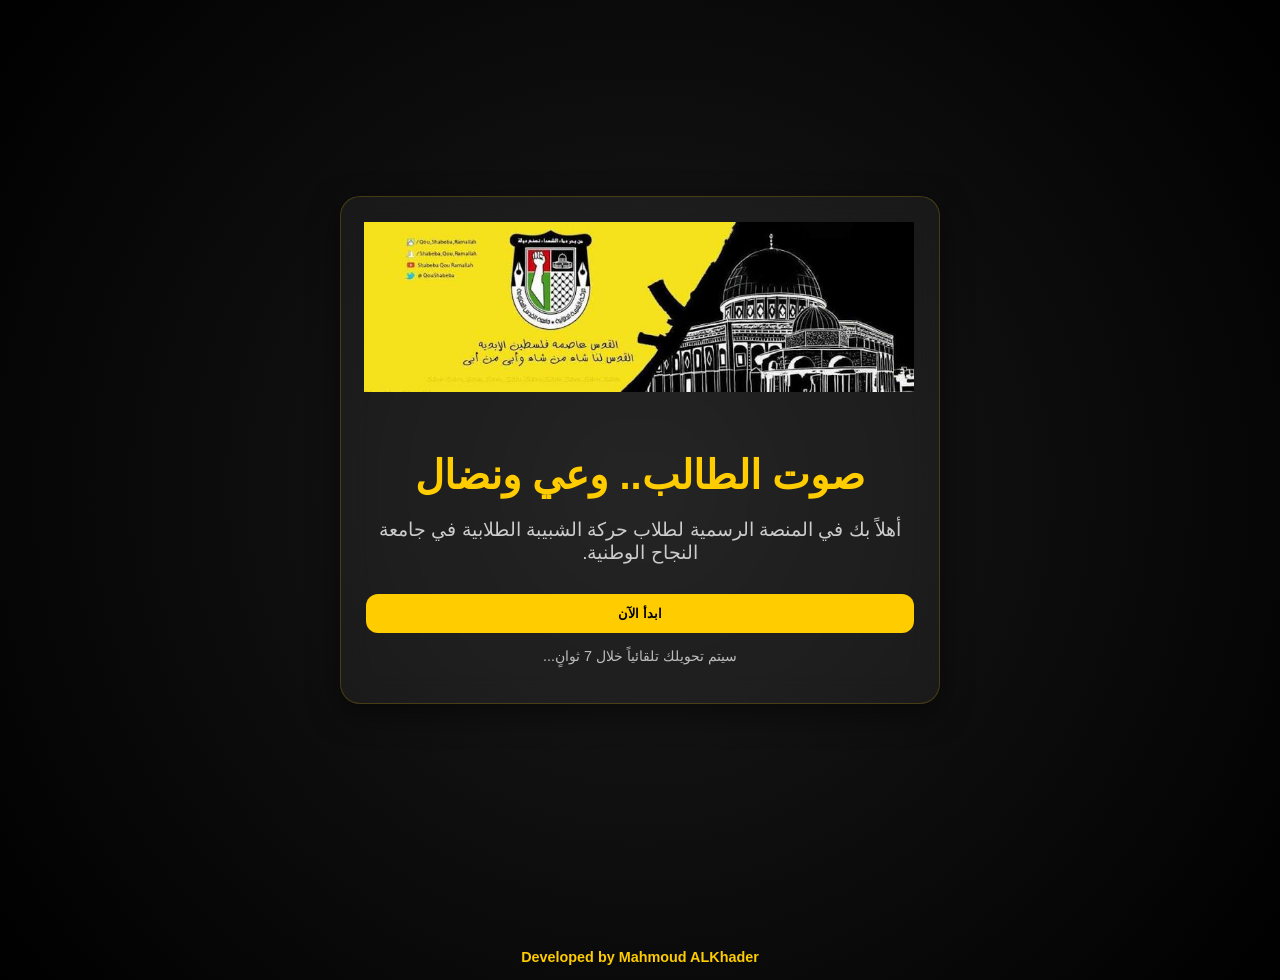
<file: index.html>
<!DOCTYPE html>
<html lang="ar" dir="rtl">
<head>
    <meta charset="UTF-8">
    <meta name="viewport" content="width=device-width, initial-scale=1.0">
    <title>مرحباً بكم - شبيبة النجاح</title>
    <link rel="stylesheet" href="style.css">
</head>
<body class="bg">

<div class="container" style="display: flex; align-items: center; justify-content: center; min-height: 100vh;">
    <div class="glass hero" style="text-align: center; max-width: 600px;">
        <img src="shabiba-logo.png" alt="Logo" style="width: 550px; margin-bottom: 30px;"> <h1 style="font-size: 2.5rem; margin-bottom: 10px; color:var(--primary);">صوت الطالب.. وعي ونضال</h1>
        <p style="font-size: 1.2rem; color: #ccc;">أهلاً بك في المنصة الرسمية لطلاب حركة الشبيبة الطلابية في جامعة النجاح الوطنية.</p>
        
        <div style="margin-top: 30px;">
            <button class="btn-primary" onclick="goLogin()">ابدأ الآن</button>
            <p style="font-size: 0.9rem; margin-top: 15px; opacity: 0.7;">سيتم تحويلك تلقائياً خلال 7 ثوانٍ...</p>
        </div>
    </div>
</div>

<footer>Developed by Mahmoud ALKhader</footer>

<script>
  // نغير الوجهة إلى login.html بدلاً من index.html
  function goLogin(){ location.href = "login.html"; }
  
  // انتقال تلقائي بعد 7 ثوانٍ
  setTimeout(() => { 
      // فحص إذا كان الطالب مسجلاً مسبقاً يذهب للداشبورد فوراً
      if(localStorage.getItem("logged") === "yes") {
          location.href = "dashboard.html";
      } else {
          location.href = "login.html"; 
      }
  }, 7000);
</script>

</body>
</html>
</file>
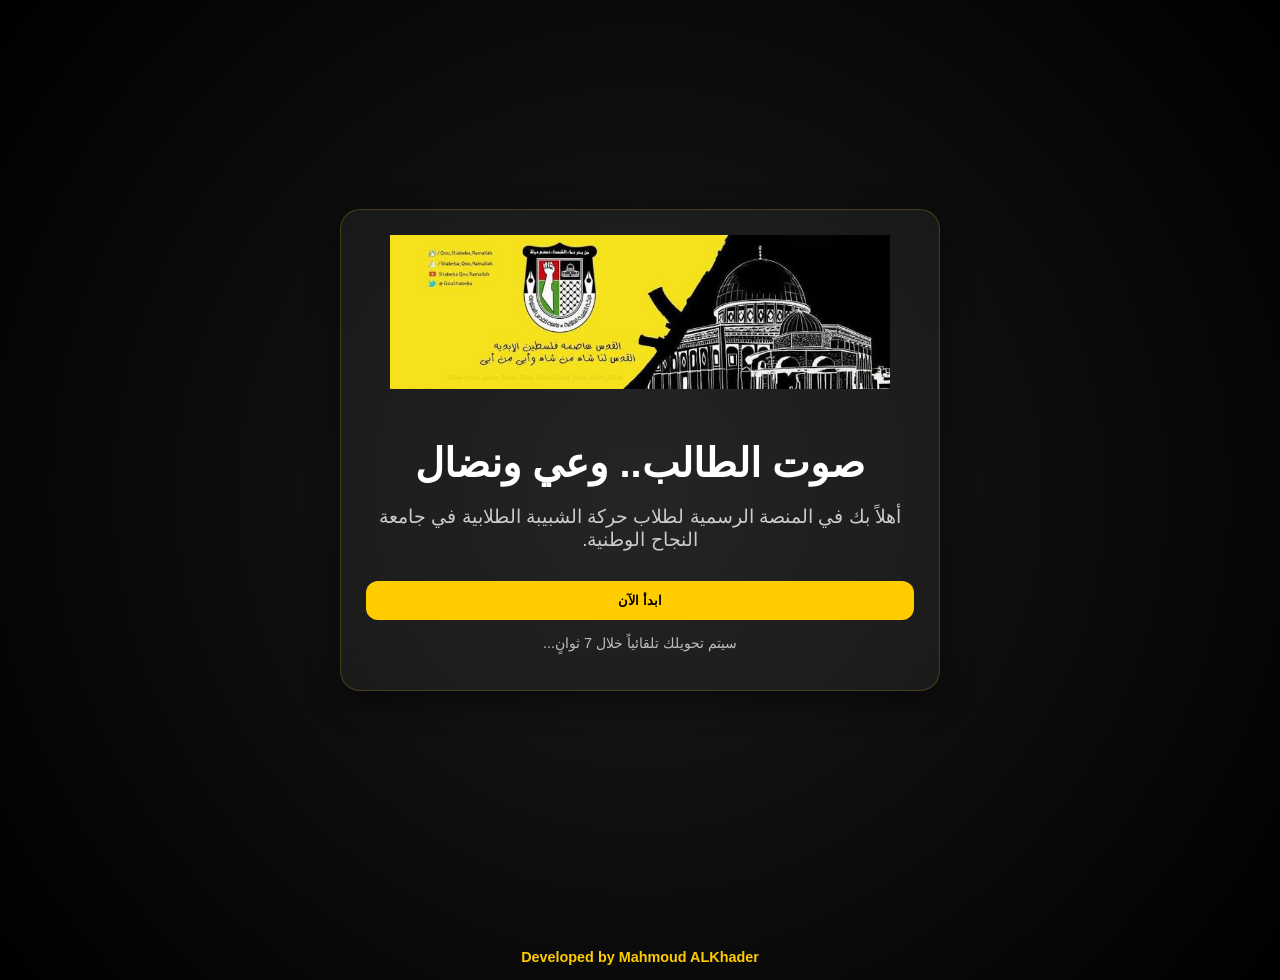
<file: welcome.html>
<!DOCTYPE html>
<html lang="ar" dir="rtl">
<head>
    <meta charset="UTF-8">
    <meta name="viewport" content="width=device-width, initial-scale=1.0">
    <title>مرحباً بكم - شبيبة النجاح</title>
    <link rel="stylesheet" href="style.css">
</head>
<body class="bg">

<div class="container" style="display: flex; align-items: center; justify-content: center; min-height: 100vh;">
    <div class="glass hero" style="text-align: center; max-width: 600px;">
        <img src="shabiba-logo.png" alt="Logo" style="width: 500px; margin-bottom: 20px;">
        
        <h1 style="font-size: 2.5rem; margin-bottom: 10px;">صوت الطالب.. وعي ونضال</h1>
        <p style="font-size: 1.2rem; color: #ccc;">أهلاً بك في المنصة الرسمية لطلاب حركة الشبيبة الطلابية في جامعة النجاح الوطنية.</p>
        
        <div style="margin-top: 30px;">
            <button class="btn-primary" onclick="goRegister()">ابدأ الآن</button>
            <p style="font-size: 0.9rem; margin-top: 15px; opacity: 0.7;">سيتم تحويلك تلقائياً خلال 7 ثوانٍ...</p>
        </div>
    </div>
</div>

<footer>Developed by Mahmoud ALKhader</footer>

<script>
  function goRegister(){ location.href = "index.html"; }
  // انتقال تلقائي
  setTimeout(() => { location.href = "index.html"; }, 7000);
</script>

</body>
</html>
</file>
<file: style.css>
:root {
  --primary: #ffcc00;
  --dark: #0a0a0a;
  --glass: rgba(255, 255, 255, 0.05);
  --text: #ffffff;
}
* { box-sizing: border-box; font-family: 'Segoe UI', sans-serif; }
body {
  margin: 0; background: radial-gradient(circle, #1a1a1a 0%, #000 100%);
  color: var(--text); direction: rtl; min-height: 100vh; position: relative; padding-bottom: 80px;
}
.container { width: 95%; max-width: 1200px; margin: 0 auto; padding: 20px; }
.glass {
  background: var(--glass); backdrop-filter: blur(15px); -webkit-backdrop-filter: blur(15px);
  border: 1px solid rgba(255,204,0,0.2); border-radius: 20px; padding: 25px; box-shadow: 0 10px 30px rgba(0,0,0,0.5);
}
input, select, textarea {
  width: 100%; padding: 12px; margin: 10px 0; background: #000; border: 1px solid #333; color: #fff; border-radius: 8px; font-size: 1rem;
}
.btn-primary {
  background: var(--primary); color: #000; border: none; padding: 12px 25px; border-radius: 12px;
  font-weight: bold; cursor: pointer; transition: 0.3s; display: inline-block; text-align: center; text-decoration: none; width: 100%;
}
.btn-primary:hover { transform: translateY(-3px); box-shadow: 0 5px 15px rgba(255,204,0,0.4); }

/* نظام الكروت والبلور الدقيق */
.grid { display: grid; grid-template-columns: repeat(auto-fit, minmax(280px, 1fr)); gap: 20px; transition: 0.4s; }
.card { 
  background: rgba(255,255,255,0.03); padding: 20px; border-radius: 15px; border: 1px solid #222; 
  cursor: pointer; transition: 0.4s; position: relative; overflow: hidden;
}
.card.active { border-color: var(--primary); transform: scale(1.03); background: rgba(255,204,0,0.05); z-index: 5; }
.grid.has-active .card:not(.active) { filter: blur(8px); opacity: 0.3; pointer-events: none; }

.details { max-height: 0; overflow: hidden; transition: 0.5s ease; opacity: 0; }
.active .details { max-height: 500px; opacity: 1; margin-top: 15px; border-top: 1px dashed var(--primary); padding-top: 10px; }

table { width: 100%; border-collapse: collapse; text-align: right; }
th { background: var(--primary); color: #000; padding: 12px; }
td { padding: 12px; border-bottom: 1px solid #333; }

footer { position: absolute; bottom: 15px; width: 100%; text-align: center; font-weight: bold; color: var(--primary); font-size: 0.9rem; }
</file>
